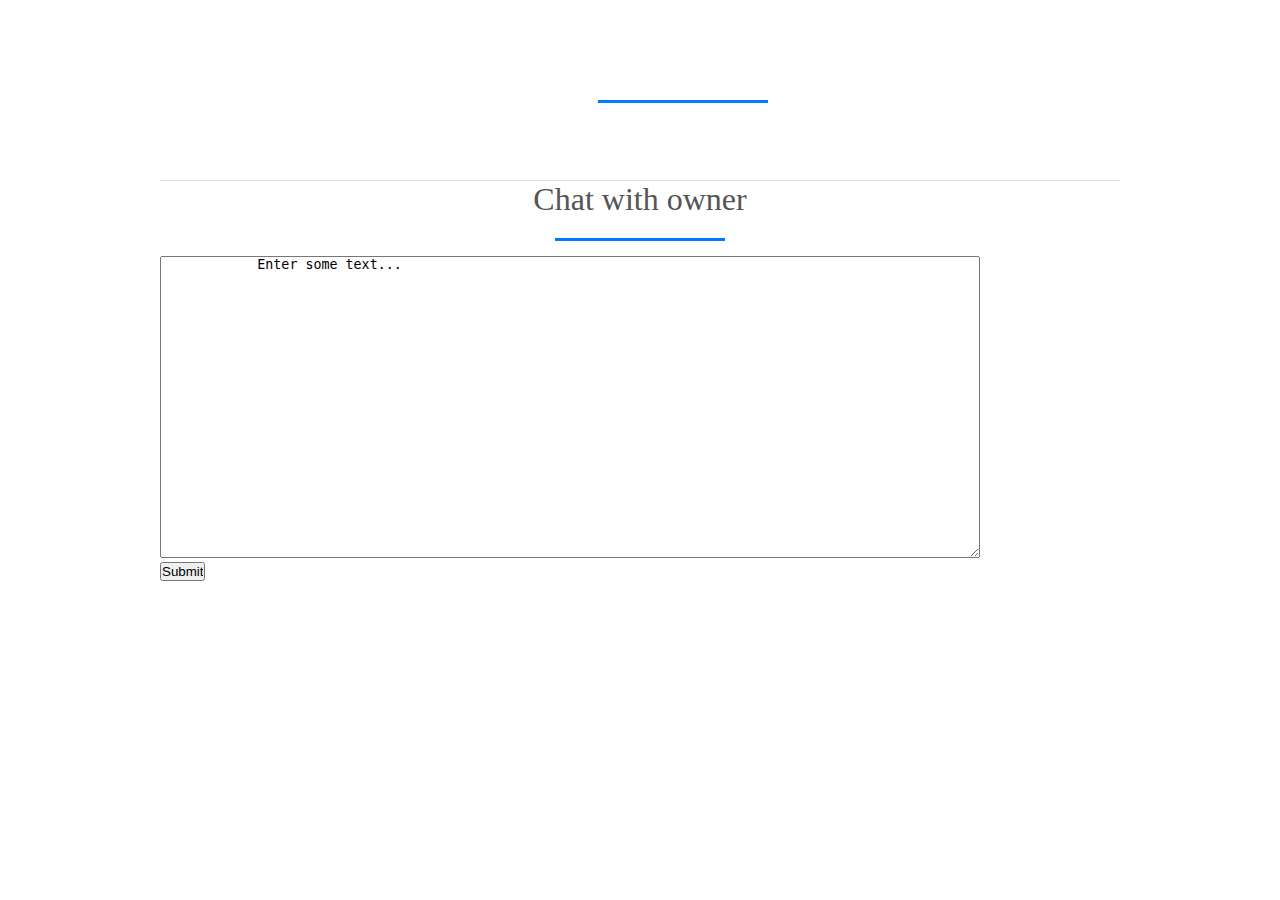
<file: cart.html>
<!DOCTYPE html>
<html>
<head>
<title>Chat</title>
<meta charset="utf-8" />
<link rel="stylesheet" href="style.css" media="screen" type="text/css" />
<script type="text/javascript" src="http://ajax.googleapis.com/ajax/libs/jquery/2.0.3/jquery.min.js"></script>
<script type="text/javascript" src="jquery.store.js"></script>

 
</head>

<body>

<div id="site">
	<header id="masthead">
		<h1></h1>
	</header>
	<div id="content">
		<h1>Chat with owner</h1>
		<form action="http://127.0.0.1:5500/cart.html">
            <textarea name="myTextBox" cols="100" rows="20">
            Enter some text...
            </textarea>
            <br />
            <input type="submit" />
            </form>
            
            

</body>
</html>
</file>
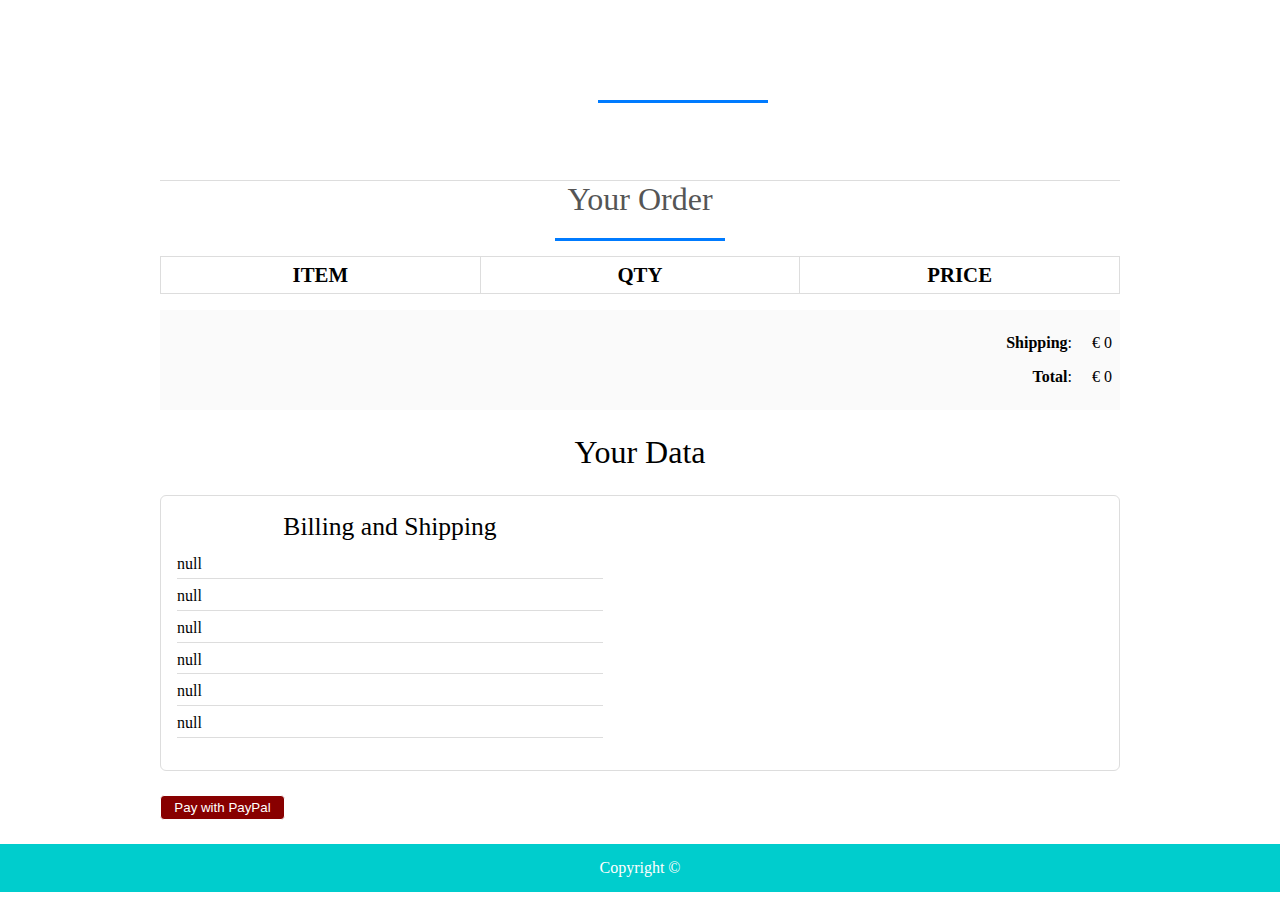
<file: order.html>
<!DOCTYPE html>
<html>
<head>
<title>Your Order</title>
<meta charset="utf-8" />
<link rel="stylesheet" href="style.css" media="screen" type="text/css" />
<script type="text/javascript" src="http://ajax.googleapis.com/ajax/libs/jquery/2.0.3/jquery.min.js"></script>
<script type="text/javascript" src="jquery.store.js"></script>
</head>

<body id="checkout-page">

<div id="site">
	<header id="masthead">
		<h1></h1>
	</header>
	<div id="content">
		<h1>Your Order</h1>
			<table id="checkout-cart" class="shopping-cart">
			  <thead>
				<tr>
					<th scope="col">Item</th>
					<th scope="col">Qty</th>
					<th scope="col">Price</th>
				</tr>
			  </thead>
			  <tbody>
			  
			  </tbody>
			</table>
		 <div id="pricing">
			
			<p id="shipping">
				<strong>Shipping</strong>: <span id="sshipping"></span>
			</p>
			
			<p id="sub-total">
				<strong>Total</strong>: <span id="stotal"></span>
			</p>
		 </div>
		 
		 <div id="user-details">
		 	<h2>Your Data</h2>
		 	<div id="user-details-content"></div>
		 </div>
		 
		 
		 
		 
<form id="paypal-form" action="" method="post">
	<input type="hidden" name="cmd" value="_cart" />
	<input type="hidden" name="upload" value="1" />
	<input type="hidden" name="business" value="" />
        
	<input type="hidden" name="currency_code" value="" />
	<input type="submit" id="paypal-btn" class="btn" value="Pay with PayPal" />
</form>
		 
		 
	</div>
	
	

</div>

<footer id="site-info">
		Copyright &copy; 
	</footer>

</body>
</html>
</file>
<file: style.css>
@import url(http://fonts.googleapis.com/css?family=PT+Serif:400,700,400italic);
/* $itemGrow: 1.2;
$duration: 250ms; */


*{
	margin:0;
	padding: 0;
}

#nav-bar
{
	position:sticky;
	top: 0;
	z-index: 10;
	
	
}

/* Add a black background color to the top navigation bar */
.topnav 
{
  	overflow: hidden;
	
 	
}

/* Style the links inside the navigation bar */
.topnav a 
{
  float: left;
  display: block;
  color: black;
  text-align: center;
  padding: 26px 16px;
  text-decoration: none;
  font-size: 17px;
  
}

/* Change the color of links on hover */
.topnav a:hover {
  background-color: #ddd;
  color: black;
}

/* Style the "active" element to highlight the current page */
.topnav a.active {
  background-color: #00CDCD;
  
}

.navbarNav ul .li
{
	color: white;
	background-color: black;
}

.topnav a 
{
  	background-color: white;
	font-size: 20px;
  
}
.navbar-brand img
{
	height:100px;
	padding-left:0;
	
}

.navbar-nav li
{
	padding: 0 10px;
}

.navbar-nav li a
{
	float: right;
	text-align: left;
	font-size: 20px;
	
	background-color: #00CDCD;
	
  	
	
}


#nav-bar ul li a:hover
{
	color:#007bff!important;
}

.navbar
{
	background-color: #00CDCD;
	margin-bottom: 20px;
	
}

.navbar-toggler
{
	border: none;
	
}

.navbar-link
{
	color:#555!important;
	font-weight:600;
	font-size:16px;
}


#Slider
{
	
	width: auto;
	height: 240px;;
}



/*-----product images------*/
.featured-categories
{
	margin: 50px 0;
	
}

.featured-categories img
{
	width: 100%;
	padding: 20px 0;
	transition: 1s;
	cursor: pointer;
	height: 240px;
}

.featured-categories img:hover
{
	transform: scale(1.1)
}

/*---on sale---*/
.title-box
{
	background: #00CDCD;
	color: #fff;
	width: 180px;
	padding: 4px 10px;
	height: 40px;
	margin-bottom: 30px;
	display: flex;
	margin-top: 70px;
}



.title-box h2
{
	font-size: 24px;	
}
.title-box::after
{
	content: '';
	border-top: 40px #00cdcd;
	border-right: 50px solid transparent;
	position: absolute;
	display: flex;
	margin-top: -4px;
	margin-left: 170px;
}

h1, h2, h3, h4, h5, h6 {
	font-weight: normal;
	font-size: 50%;
}

#site {
	max-width: 960px;
	margin: 0 auto;
	padding: 0 1em;
}



/*-----product-top css-------*/

.product-top img
{
	width: 100%;
	height: 300px;
}
.overlay-right
{
	display: block;
	opacity: 0;
	position: absolute;
	top: 10%;
	margin-left: 0;
	width: 70px;
	margin-bottom: 5%;
	margin-top: 5%;
	
}
.overlay-right .fa
{
	cursor: pointer;
	background-color: #fff;
	color: #000;
	height: 35px;
	width: 35px;
	font-size: 20px;
	padding: 7px;
	margin-bottom: 5%;
	margin-top: 10px;;
	 

}
.overlay-right .btn-secondary
{
	background: none !important;
	border: none !important;
	box-shadow: none !important;
}
.product-top:hover .overlay-right
{
	opacity: 1;
	margin-left: 5%;
	transition: 0.5s;
}

.product-bottom h3
{
	font-size: 28px;
	padding-bottom: 10px; 
}

#masthead {
	margin-top: 3em;
	padding: 2em 0 0.5em 0;
	border-bottom: 1px solid #ddd;
}

#masthead h1 {
	margin: 0;
	font-size: 3.5em;
	overflow: hidden;
	padding-left: 85px;
	min-height: 82px;
	line-height: 2.3;
	
	
	
}

.tagline {
	float: right;
	color: #00CDCD;
	font-size: 14px;
	padding-top: 3.5em;
}

#products ul {
	margin: 1.5em 0;
	padding: 0;
	list-style: none;
	overflow: hidden;
}

#products li {
	float: left;
	width: 31%;
	margin: 0 1%;
	display: block;
}

.product-image {
	width: 100%;
	padding: 20px 0;
	transition: 1s;
	cursor: pointer;
	height: 300px;
	overflow: hidden;
	
}

.product-description {
	
	
	color: black;
	border-radius: 5px;
}

.product-name {
	text-align: center;
	color: black;
	margin: 0;
	font-size: 1.4em;
	
	
	text-transform: uppercase;
	letter-spacing: 0.1em;
}

.product-price {
	width: 2.7em;
	height: 2em;
	font-size: 1.7em;
	text-align: center;
	margin-left: 90px;
	background: #fff;
	color: black;
	
}

form.add-to-cart div
{
	text-align: center;
	color: black;

	
	
}

form.add-to-cart p 
{
	text-align: center;
	
	color: #00CDCD;
}

form.add-to-cart p .btn
{
	text-align: center;
	
	color: white;
	background: red;
	margin-bottom: 40px;
}


form input.qty {
	width: 60px;
	border: 2px solid #eee;
	font: 1.5em 'PT Serif', serif;
	background: #f9f9f9;
	color: #000;
	border-radius: 3px;
	margin-left: 0.4em;
	
}

.btn{
	display: inline-block;
	background: #800;
	color: white;
	
	padding: 0.3em 1em;
	text-align: center;
	border-radius: 4px;
	border: 1px solid white;
}
 a.btn {
	display: inline-block;
	background: #cc1400;
	color: #fff;
	font: 1em 'PT Serif', serif;
	padding: 0.3em 1em;
	text-align: center;
	border-radius: 4px;
	border: 1px solid #a00;
}


#slider
{
	width: 100%;
}

#about
{
	padding-top: 50px;
	padding-bottom: 50px;
	color:#555;
}


#about .btn
{
	margin-top:20px;
	margin-bottom:30px;
	
}

.about-content
{
	padding-top: 20px;
}

.skills-bar p
{
	margin-bottom:6px;
	font-weight: 600;
}

.progress-bar
{
	border-radius:16px;
}

.progress
{
	border-radius:16px!important;
	margin-bottom: 20px;
	
}

#services
{
	background: black;
	background-size: cover;
	background-position: center;
	color:#555!important;
	background-attachment: fixed;
	padding-top:50px;
	padding-bottom: 50px;
}



#services h1
{
	text-align: center;
	color:#fff!important;
	padding-bottom: 10px;
}

#services h1::after
{
	content: '';
	background:#efefef;
	display: block;
	height:3px;
	width:170px;
	margin: 20px auto 5px;
}
#services h3
{
	font-weight: 400;
	color: white;
	margin: auto;
}
#services p
{
	font-weight: 400;
	color: white;
	margin: auto;
	margin-top: 20px;
}


#services i
{
	
	color: white;
}

.icon
{
	font-size:40px;
	margin:20px auto;
	padding: 20px;
	height: 80px;
	width:80px;
	border:1px solid #fff;
	border-radius:50%;
}

.services .col-md-4:hover{
	background:#007bff;
	cursor: pointer;
	transition: 0.7s;
	
}


/*-------team-------*/
#team
{
	padding-top: 50px;
	padding-bottom: 50px;
	color: #555;
	
}

h1
{
	text-align: center;
	color: #555!important;
	padding-bottom: 10px;
}

h1::after
{
	content:'';
	background: #007bff;
	display: block;
	height: 3px;
	width: 170px;
	margin: 20px auto 5px;
}

.profile-pic .img-box
{
	opacity: 1;
	display: block;
	position: relative;
}

.profile-pic .img-box img
{
	filter: grayscale(1);
	
}

.profile-pic .img-box img:hover
{
	filter: grayscale(0);
	cursor: pointer;
	
}

.profile-pic h2
{
	font-size: 22px;
	font-weight: bold;
	margin-top:15px;
	color: #007bff!important;
	
}

.profile-pic h3
{
	font-size: 15px;
	font-weight: bold;
	margin-top:15px;
	color: black;
	
}

#team .fa
{
	height:25px;
	width: 25px;
	color: #007bff !important;
	background: #fff;
	padding: 4px;
	border-radius: 50%;
}

.img-box ul
{
	padding: 15px 0;
	position: absolute;
	z-index: 2;
	bottom: 0;
	left: 50%;
	transform: translateX(-50%);
	opacity: 0;
}

.img-box ul li
{
	padding: 5px;
	display: inline-block;
}

.img-box:hover ul
{
	opacity: 1;
	
}

.img-box ul, .img-box ul
{
	transition: 0.5s;
}

.img-responsive
{
	height: 250px;
	width: 200px;
	margin: 0px 50px;
	
	
}


/*-------contact---------*/

#contact
{
	background: #efefef;
	padding-top: 40px;
	padding-bottom: 40px;
	color: #777;

}

.contact-form
{
	padding: 15px;
}

::placeholder
{
	color: #999!important;
}

.follow
{
	background: #fff;
	padding: 10px;
	margin: 15px;
}

.contact-info .fa
{
	margin: 10px;
	color: #007bff;
	font-weight: bold;
}











#site-info {
	height: 3em;
	width: 100%;
	line-height: 3;
	text-align: center;
	background: #00CDCD;
	position: absolute;
	color: #fff;
	left: 0;
	bottom: 0;
}

body#checkout-page #site-info {
	position: static;
}

#shopping-cart {
	margin: 1.5em 0;
}

.shopping-cart {
	border: 1px solid #ddd;
	border-collapse: collapse;
	border-spacing: 0;
	width: 100%;
	table-layout: fixed;
}

.shopping-cart th {
	font-size: 1.3em;
	padding: 0.3em;
	width: 33.3%;
	border: 1px solid #ddd;
	text-transform: uppercase;
}

.shopping-cart td {
	padding: 0.3em;
	width: 33.3%;
	border: 1px solid #ddd;
}

.shopping-cart tr:nth-child(even) {
	background: #fafafa;
}

.shopping-cart td.pdelete {
	text-align: center;
}

.pdelete a,
.pdelete a:hover {
	color: #c00;
	text-decoration: none;
	font-size: 2.5em;
	display: block;
	text-align: center;
}

#shopping-cart-actions {
	margin: 1.5em 0;
	padding: 0;
	list-style: none;
	text-align: center;
}

#shopping-cart-actions li {
	display: inline-block;
	margin-right: 1em;
}

#pricing {
	padding: 0.5em;
	margin: 1em 0;
	background: #fafafa;
}

#sub-total, #shipping {
	margin: 1.5em 0;
	text-align: right;
}

#sub-total span,
#shipping span {
	margin-left: 1em;
}

#content > h1,
#checkout-order-form h2 {
	font-size: 2em;
	text-align: center;
}

#pricing #sub-total,
#pricing #shipping {
	margin: 1em 0;
}

#checkout-order-form {
	margin: 1.5em 0;
}

#checkout-order-form fieldset {
	border: 1px solid #ddd;
	border-radius: 6px;
	padding: 1em;
	margin-bottom: 1.3em;
}

#checkout-order-form legend {
	padding: 0.3em;
	background: #fafafa;
	font-weight: bold;
}

#checkout-order-form div {
	margin-bottom: 1em;
}

#checkout-order-form label {
	display: block;
	font-weight: bold;
	margin-bottom: 0.3em;
	text-align: left;
}

#checkout-order-form input[type="text"] {
	width: 200px;
	display: block;
	background: #fff;
	border: 1px solid #ddd;
	border-radius: 4px;
	padding: 0.1em;
}

#checkout-order-form select {
	width: 200px;
	display: block;
}

.message {
	display: block;
	margin: 0.5em 0;
	color: red;
}

#user-details {
	margin: 1.5em 0;
}

#user-details > h2 {
	text-align: center;
	font-size: 2em;
}

#user-details-content {
	margin: 1.5em 0;
	padding: 1em;
	border: 1px solid #ddd;
	border-radius: 6px;
	overflow: hidden;
}

#user-details-content .detail {
	float: left;
	width: 46%;
}

#user-details-content .detail.right {
	float: right;
}

#user-details-content .detail > h2 {
	text-align: center;
	font-size: 1.6em;
	margin-bottom: 0.5em;
}

#user-details-content ul {
	margin: 0 0 1em 0;
	padding: 0;
	list-style: none;
}

#user-details-content li {
	display: block;
	margin-bottom: 0.5em;
	padding-bottom: 0.3em;
	border-bottom: 1px solid #ddd;
}

#paypal-form {
	margin: 1.5em 0;
}
</file>
